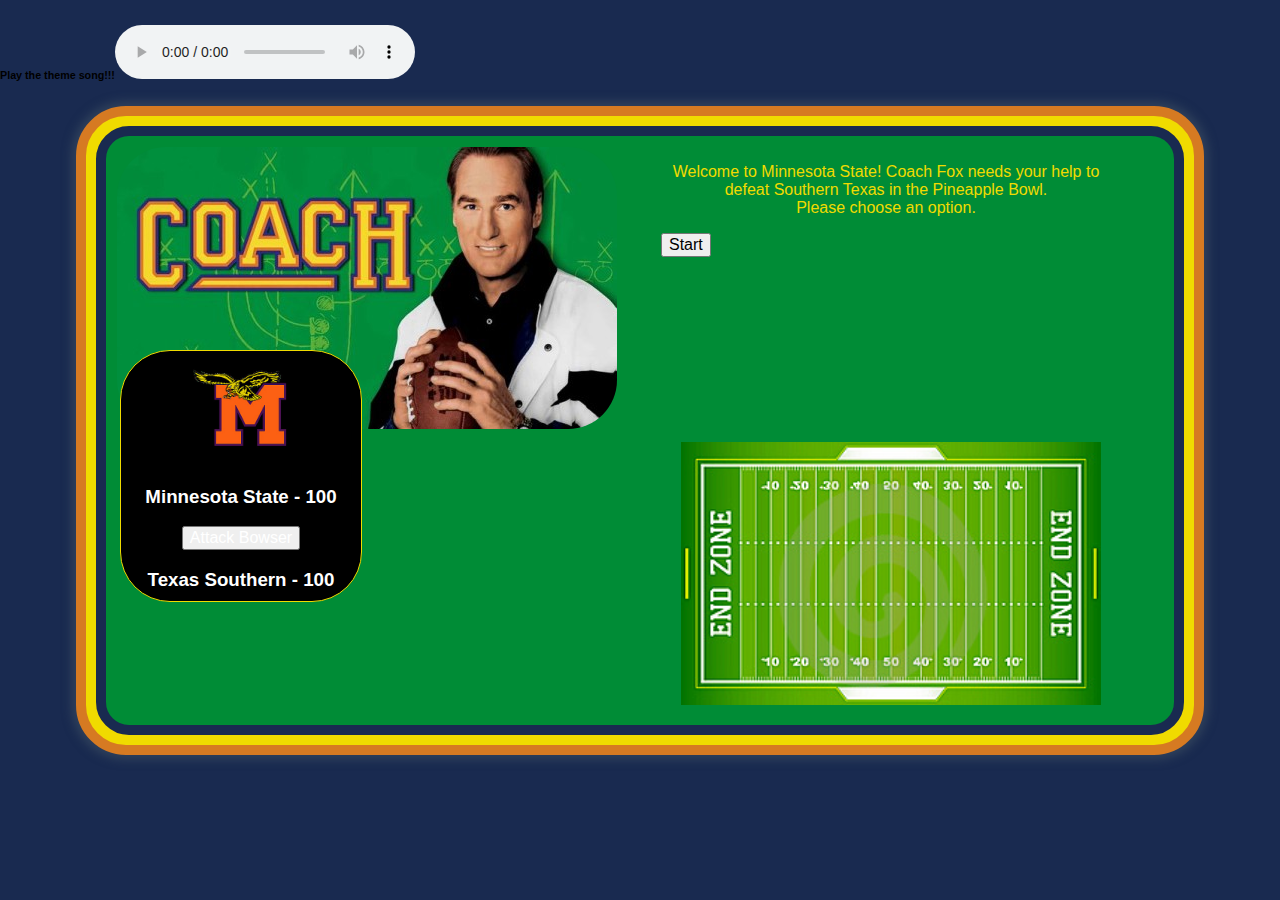
<file: app/index.html>
<!DOCTYPE html>
<html>
<head>
  <title>Coach</title>
  <link rel="stylesheet" type="text/css" href="css/normalize.css">
  <link rel="stylesheet" type="text/css" href="css/main.css">
</head>
<body>
  <h6>Play the theme song!!!<audio controls>
    <source src="http://www.nifter.com/television_theme_songs_music/tv_theme_coach_NifterDotCom.mp3">
    </audio></h6>
  <main>
  <div class = "container">
    <div class = "upper">
      <div class = "coach">
        <img src="images/coach.jpg">
      </div>

      <div class = "actionbox">
        <p class = "action">Welcome to Minnesota State!  Coach Fox needs your help to defeat Southern Texas in the Pineapple Bowl.<br>
        Please choose an option.<br>
        </p>
      
      <button class="startB"></button>
      </div>
    </div>


    <div class = "lower">
      <div class = "scoreboard">
        <div class = "emblem">
          <img src="images/emblem.jpg">
        </div>

        <div class="goodguy">
          <h3>Minnesota State - <span class="ggHealth"></span></h3>
          <button class="ggAttack">Attack Bowser</button>
        </div>

        <div class="badguy">
          <h3>Texas Southern - <span class="bgHealth"></span></h3>
        </div>
      </div>

      <div class = "field">
        <img src="images/field.jpg"><div class = "football">
        </div>
      </div>
    </div>
  </div>
  </main>  
  <script src="js/main.js"></script>
</body>
</html>
</file>
<file: app/css/main.css>
@charset "UTF-8";
/*!
 *  Font Awesome 4.4.0 by @davegandy - http://fontawesome.io - @fontawesome
 *  License - http://fontawesome.io/license (Font: SIL OFL 1.1, CSS: MIT License)
 */
/* FONT PATH
 * -------------------------- */
@font-face {
  font-family: 'FontAwesome';
  src: url("../fonts/fontawesome-webfont.eot?v=4.4.0");
  src: url("../fonts/fontawesome-webfont.eot?#iefix&v=4.4.0") format("embedded-opentype"), url("../fonts/fontawesome-webfont.woff2?v=4.4.0") format("woff2"), url("../fonts/fontawesome-webfont.woff?v=4.4.0") format("woff"), url("../fonts/fontawesome-webfont.ttf?v=4.4.0") format("truetype"), url("../fonts/fontawesome-webfont.svg?v=4.4.0#fontawesomeregular") format("svg");
  font-weight: normal;
  font-style: normal; }

.fa {
  display: inline-block;
  font: normal normal normal 14px/1 FontAwesome;
  font-size: inherit;
  text-rendering: auto;
  -webkit-font-smoothing: antialiased;
  -moz-osx-font-smoothing: grayscale; }

/* makes the font 33% larger relative to the icon container */
.fa-lg {
  font-size: 1.33333em;
  line-height: 0.75em;
  vertical-align: -15%; }

.fa-2x {
  font-size: 2em; }

.fa-3x {
  font-size: 3em; }

.fa-4x {
  font-size: 4em; }

.fa-5x {
  font-size: 5em; }

.fa-fw {
  width: 1.28571em;
  text-align: center; }

.fa-ul {
  padding-left: 0;
  margin-left: 2.14286em;
  list-style-type: none; }
  .fa-ul > li {
    position: relative; }

.fa-li {
  position: absolute;
  left: -2.14286em;
  width: 2.14286em;
  top: 0.14286em;
  text-align: center; }
  .fa-li.fa-lg {
    left: -1.85714em; }

.fa-border {
  padding: 0.2em 0.25em 0.15em;
  border: solid 0.08em #eee;
  border-radius: .1em; }

.fa-pull-left {
  float: left; }

.fa-pull-right {
  float: right; }

.fa.fa-pull-left {
  margin-right: .3em; }

.fa.fa-pull-right {
  margin-left: .3em; }

/* Deprecated as of 4.4.0 */
.pull-right {
  float: right; }

.pull-left {
  float: left; }

.fa.pull-left {
  margin-right: .3em; }

.fa.pull-right {
  margin-left: .3em; }

.fa-spin {
  -webkit-animation: fa-spin 2s infinite linear;
  animation: fa-spin 2s infinite linear; }

.fa-pulse {
  -webkit-animation: fa-spin 1s infinite steps(8);
  animation: fa-spin 1s infinite steps(8); }

@-webkit-keyframes fa-spin {
  0% {
    -webkit-transform: rotate(0deg);
    transform: rotate(0deg); }
  100% {
    -webkit-transform: rotate(359deg);
    transform: rotate(359deg); } }

@keyframes fa-spin {
  0% {
    -webkit-transform: rotate(0deg);
    transform: rotate(0deg); }
  100% {
    -webkit-transform: rotate(359deg);
    transform: rotate(359deg); } }

.fa-rotate-90 {
  filter: progid:DXImageTransform.Microsoft.BasicImage(rotation=1);
  -webkit-transform: rotate(90deg);
  -ms-transform: rotate(90deg);
  transform: rotate(90deg); }

.fa-rotate-180 {
  filter: progid:DXImageTransform.Microsoft.BasicImage(rotation=2);
  -webkit-transform: rotate(180deg);
  -ms-transform: rotate(180deg);
  transform: rotate(180deg); }

.fa-rotate-270 {
  filter: progid:DXImageTransform.Microsoft.BasicImage(rotation=3);
  -webkit-transform: rotate(270deg);
  -ms-transform: rotate(270deg);
  transform: rotate(270deg); }

.fa-flip-horizontal {
  filter: progid:DXImageTransform.Microsoft.BasicImage(rotation=0);
  -webkit-transform: scale(-1, 1);
  -ms-transform: scale(-1, 1);
  transform: scale(-1, 1); }

.fa-flip-vertical {
  filter: progid:DXImageTransform.Microsoft.BasicImage(rotation=2);
  -webkit-transform: scale(1, -1);
  -ms-transform: scale(1, -1);
  transform: scale(1, -1); }

:root .fa-rotate-90,
:root .fa-rotate-180,
:root .fa-rotate-270,
:root .fa-flip-horizontal,
:root .fa-flip-vertical {
  filter: none; }

.fa-stack {
  position: relative;
  display: inline-block;
  width: 2em;
  height: 2em;
  line-height: 2em;
  vertical-align: middle; }

.fa-stack-1x, .fa-stack-2x {
  position: absolute;
  left: 0;
  width: 100%;
  text-align: center; }

.fa-stack-1x {
  line-height: inherit; }

.fa-stack-2x {
  font-size: 2em; }

.fa-inverse {
  color: #fff; }

/* Font Awesome uses the Unicode Private Use Area (PUA) to ensure screen
   readers do not read off random characters that represent icons */
.fa-glass:before {
  content: ""; }

.fa-music:before {
  content: ""; }

.fa-search:before {
  content: ""; }

.fa-envelope-o:before {
  content: ""; }

.fa-heart:before {
  content: ""; }

.fa-star:before {
  content: ""; }

.fa-star-o:before {
  content: ""; }

.fa-user:before {
  content: ""; }

.fa-film:before {
  content: ""; }

.fa-th-large:before {
  content: ""; }

.fa-th:before {
  content: ""; }

.fa-th-list:before {
  content: ""; }

.fa-check:before {
  content: ""; }

.fa-remove:before,
.fa-close:before,
.fa-times:before {
  content: ""; }

.fa-search-plus:before {
  content: ""; }

.fa-search-minus:before {
  content: ""; }

.fa-power-off:before {
  content: ""; }

.fa-signal:before {
  content: ""; }

.fa-gear:before,
.fa-cog:before {
  content: ""; }

.fa-trash-o:before {
  content: ""; }

.fa-home:before {
  content: ""; }

.fa-file-o:before {
  content: ""; }

.fa-clock-o:before {
  content: ""; }

.fa-road:before {
  content: ""; }

.fa-download:before {
  content: ""; }

.fa-arrow-circle-o-down:before {
  content: ""; }

.fa-arrow-circle-o-up:before {
  content: ""; }

.fa-inbox:before {
  content: ""; }

.fa-play-circle-o:before {
  content: ""; }

.fa-rotate-right:before,
.fa-repeat:before {
  content: ""; }

.fa-refresh:before {
  content: ""; }

.fa-list-alt:before {
  content: ""; }

.fa-lock:before {
  content: ""; }

.fa-flag:before {
  content: ""; }

.fa-headphones:before {
  content: ""; }

.fa-volume-off:before {
  content: ""; }

.fa-volume-down:before {
  content: ""; }

.fa-volume-up:before {
  content: ""; }

.fa-qrcode:before {
  content: ""; }

.fa-barcode:before {
  content: ""; }

.fa-tag:before {
  content: ""; }

.fa-tags:before {
  content: ""; }

.fa-book:before {
  content: ""; }

.fa-bookmark:before {
  content: ""; }

.fa-print:before {
  content: ""; }

.fa-camera:before {
  content: ""; }

.fa-font:before {
  content: ""; }

.fa-bold:before {
  content: ""; }

.fa-italic:before {
  content: ""; }

.fa-text-height:before {
  content: ""; }

.fa-text-width:before {
  content: ""; }

.fa-align-left:before {
  content: ""; }

.fa-align-center:before {
  content: ""; }

.fa-align-right:before {
  content: ""; }

.fa-align-justify:before {
  content: ""; }

.fa-list:before {
  content: ""; }

.fa-dedent:before,
.fa-outdent:before {
  content: ""; }

.fa-indent:before {
  content: ""; }

.fa-video-camera:before {
  content: ""; }

.fa-photo:before,
.fa-image:before,
.fa-picture-o:before {
  content: ""; }

.fa-pencil:before {
  content: ""; }

.fa-map-marker:before {
  content: ""; }

.fa-adjust:before {
  content: ""; }

.fa-tint:before {
  content: ""; }

.fa-edit:before,
.fa-pencil-square-o:before {
  content: ""; }

.fa-share-square-o:before {
  content: ""; }

.fa-check-square-o:before {
  content: ""; }

.fa-arrows:before {
  content: ""; }

.fa-step-backward:before {
  content: ""; }

.fa-fast-backward:before {
  content: ""; }

.fa-backward:before {
  content: ""; }

.fa-play:before {
  content: ""; }

.fa-pause:before {
  content: ""; }

.fa-stop:before {
  content: ""; }

.fa-forward:before {
  content: ""; }

.fa-fast-forward:before {
  content: ""; }

.fa-step-forward:before {
  content: ""; }

.fa-eject:before {
  content: ""; }

.fa-chevron-left:before {
  content: ""; }

.fa-chevron-right:before {
  content: ""; }

.fa-plus-circle:before {
  content: ""; }

.fa-minus-circle:before {
  content: ""; }

.fa-times-circle:before {
  content: ""; }

.fa-check-circle:before {
  content: ""; }

.fa-question-circle:before {
  content: ""; }

.fa-info-circle:before {
  content: ""; }

.fa-crosshairs:before {
  content: ""; }

.fa-times-circle-o:before {
  content: ""; }

.fa-check-circle-o:before {
  content: ""; }

.fa-ban:before {
  content: ""; }

.fa-arrow-left:before {
  content: ""; }

.fa-arrow-right:before {
  content: ""; }

.fa-arrow-up:before {
  content: ""; }

.fa-arrow-down:before {
  content: ""; }

.fa-mail-forward:before,
.fa-share:before {
  content: ""; }

.fa-expand:before {
  content: ""; }

.fa-compress:before {
  content: ""; }

.fa-plus:before {
  content: ""; }

.fa-minus:before {
  content: ""; }

.fa-asterisk:before {
  content: ""; }

.fa-exclamation-circle:before {
  content: ""; }

.fa-gift:before {
  content: ""; }

.fa-leaf:before {
  content: ""; }

.fa-fire:before {
  content: ""; }

.fa-eye:before {
  content: ""; }

.fa-eye-slash:before {
  content: ""; }

.fa-warning:before,
.fa-exclamation-triangle:before {
  content: ""; }

.fa-plane:before {
  content: ""; }

.fa-calendar:before {
  content: ""; }

.fa-random:before {
  content: ""; }

.fa-comment:before {
  content: ""; }

.fa-magnet:before {
  content: ""; }

.fa-chevron-up:before {
  content: ""; }

.fa-chevron-down:before {
  content: ""; }

.fa-retweet:before {
  content: ""; }

.fa-shopping-cart:before {
  content: ""; }

.fa-folder:before {
  content: ""; }

.fa-folder-open:before {
  content: ""; }

.fa-arrows-v:before {
  content: ""; }

.fa-arrows-h:before {
  content: ""; }

.fa-bar-chart-o:before,
.fa-bar-chart:before {
  content: ""; }

.fa-twitter-square:before {
  content: ""; }

.fa-facebook-square:before {
  content: ""; }

.fa-camera-retro:before {
  content: ""; }

.fa-key:before {
  content: ""; }

.fa-gears:before,
.fa-cogs:before {
  content: ""; }

.fa-comments:before {
  content: ""; }

.fa-thumbs-o-up:before {
  content: ""; }

.fa-thumbs-o-down:before {
  content: ""; }

.fa-star-half:before {
  content: ""; }

.fa-heart-o:before {
  content: ""; }

.fa-sign-out:before {
  content: ""; }

.fa-linkedin-square:before {
  content: ""; }

.fa-thumb-tack:before {
  content: ""; }

.fa-external-link:before {
  content: ""; }

.fa-sign-in:before {
  content: ""; }

.fa-trophy:before {
  content: ""; }

.fa-github-square:before {
  content: ""; }

.fa-upload:before {
  content: ""; }

.fa-lemon-o:before {
  content: ""; }

.fa-phone:before {
  content: ""; }

.fa-square-o:before {
  content: ""; }

.fa-bookmark-o:before {
  content: ""; }

.fa-phone-square:before {
  content: ""; }

.fa-twitter:before {
  content: ""; }

.fa-facebook-f:before,
.fa-facebook:before {
  content: ""; }

.fa-github:before {
  content: ""; }

.fa-unlock:before {
  content: ""; }

.fa-credit-card:before {
  content: ""; }

.fa-feed:before,
.fa-rss:before {
  content: ""; }

.fa-hdd-o:before {
  content: ""; }

.fa-bullhorn:before {
  content: ""; }

.fa-bell:before {
  content: ""; }

.fa-certificate:before {
  content: ""; }

.fa-hand-o-right:before {
  content: ""; }

.fa-hand-o-left:before {
  content: ""; }

.fa-hand-o-up:before {
  content: ""; }

.fa-hand-o-down:before {
  content: ""; }

.fa-arrow-circle-left:before {
  content: ""; }

.fa-arrow-circle-right:before {
  content: ""; }

.fa-arrow-circle-up:before {
  content: ""; }

.fa-arrow-circle-down:before {
  content: ""; }

.fa-globe:before {
  content: ""; }

.fa-wrench:before {
  content: ""; }

.fa-tasks:before {
  content: ""; }

.fa-filter:before {
  content: ""; }

.fa-briefcase:before {
  content: ""; }

.fa-arrows-alt:before {
  content: ""; }

.fa-group:before,
.fa-users:before {
  content: ""; }

.fa-chain:before,
.fa-link:before {
  content: ""; }

.fa-cloud:before {
  content: ""; }

.fa-flask:before {
  content: ""; }

.fa-cut:before,
.fa-scissors:before {
  content: ""; }

.fa-copy:before,
.fa-files-o:before {
  content: ""; }

.fa-paperclip:before {
  content: ""; }

.fa-save:before,
.fa-floppy-o:before {
  content: ""; }

.fa-square:before {
  content: ""; }

.fa-navicon:before,
.fa-reorder:before,
.fa-bars:before {
  content: ""; }

.fa-list-ul:before {
  content: ""; }

.fa-list-ol:before {
  content: ""; }

.fa-strikethrough:before {
  content: ""; }

.fa-underline:before {
  content: ""; }

.fa-table:before {
  content: ""; }

.fa-magic:before {
  content: ""; }

.fa-truck:before {
  content: ""; }

.fa-pinterest:before {
  content: ""; }

.fa-pinterest-square:before {
  content: ""; }

.fa-google-plus-square:before {
  content: ""; }

.fa-google-plus:before {
  content: ""; }

.fa-money:before {
  content: ""; }

.fa-caret-down:before {
  content: ""; }

.fa-caret-up:before {
  content: ""; }

.fa-caret-left:before {
  content: ""; }

.fa-caret-right:before {
  content: ""; }

.fa-columns:before {
  content: ""; }

.fa-unsorted:before,
.fa-sort:before {
  content: ""; }

.fa-sort-down:before,
.fa-sort-desc:before {
  content: ""; }

.fa-sort-up:before,
.fa-sort-asc:before {
  content: ""; }

.fa-envelope:before {
  content: ""; }

.fa-linkedin:before {
  content: ""; }

.fa-rotate-left:before,
.fa-undo:before {
  content: ""; }

.fa-legal:before,
.fa-gavel:before {
  content: ""; }

.fa-dashboard:before,
.fa-tachometer:before {
  content: ""; }

.fa-comment-o:before {
  content: ""; }

.fa-comments-o:before {
  content: ""; }

.fa-flash:before,
.fa-bolt:before {
  content: ""; }

.fa-sitemap:before {
  content: ""; }

.fa-umbrella:before {
  content: ""; }

.fa-paste:before,
.fa-clipboard:before {
  content: ""; }

.fa-lightbulb-o:before {
  content: ""; }

.fa-exchange:before {
  content: ""; }

.fa-cloud-download:before {
  content: ""; }

.fa-cloud-upload:before {
  content: ""; }

.fa-user-md:before {
  content: ""; }

.fa-stethoscope:before {
  content: ""; }

.fa-suitcase:before {
  content: ""; }

.fa-bell-o:before {
  content: ""; }

.fa-coffee:before {
  content: ""; }

.fa-cutlery:before {
  content: ""; }

.fa-file-text-o:before {
  content: ""; }

.fa-building-o:before {
  content: ""; }

.fa-hospital-o:before {
  content: ""; }

.fa-ambulance:before {
  content: ""; }

.fa-medkit:before {
  content: ""; }

.fa-fighter-jet:before {
  content: ""; }

.fa-beer:before {
  content: ""; }

.fa-h-square:before {
  content: ""; }

.fa-plus-square:before {
  content: ""; }

.fa-angle-double-left:before {
  content: ""; }

.fa-angle-double-right:before {
  content: ""; }

.fa-angle-double-up:before {
  content: ""; }

.fa-angle-double-down:before {
  content: ""; }

.fa-angle-left:before {
  content: ""; }

.fa-angle-right:before {
  content: ""; }

.fa-angle-up:before {
  content: ""; }

.fa-angle-down:before {
  content: ""; }

.fa-desktop:before {
  content: ""; }

.fa-laptop:before {
  content: ""; }

.fa-tablet:before {
  content: ""; }

.fa-mobile-phone:before,
.fa-mobile:before {
  content: ""; }

.fa-circle-o:before {
  content: ""; }

.fa-quote-left:before {
  content: ""; }

.fa-quote-right:before {
  content: ""; }

.fa-spinner:before {
  content: ""; }

.fa-circle:before {
  content: ""; }

.fa-mail-reply:before,
.fa-reply:before {
  content: ""; }

.fa-github-alt:before {
  content: ""; }

.fa-folder-o:before {
  content: ""; }

.fa-folder-open-o:before {
  content: ""; }

.fa-smile-o:before {
  content: ""; }

.fa-frown-o:before {
  content: ""; }

.fa-meh-o:before {
  content: ""; }

.fa-gamepad:before {
  content: ""; }

.fa-keyboard-o:before {
  content: ""; }

.fa-flag-o:before {
  content: ""; }

.fa-flag-checkered:before {
  content: ""; }

.fa-terminal:before {
  content: ""; }

.fa-code:before {
  content: ""; }

.fa-mail-reply-all:before,
.fa-reply-all:before {
  content: ""; }

.fa-star-half-empty:before,
.fa-star-half-full:before,
.fa-star-half-o:before {
  content: ""; }

.fa-location-arrow:before {
  content: ""; }

.fa-crop:before {
  content: ""; }

.fa-code-fork:before {
  content: ""; }

.fa-unlink:before,
.fa-chain-broken:before {
  content: ""; }

.fa-question:before {
  content: ""; }

.fa-info:before {
  content: ""; }

.fa-exclamation:before {
  content: ""; }

.fa-superscript:before {
  content: ""; }

.fa-subscript:before {
  content: ""; }

.fa-eraser:before {
  content: ""; }

.fa-puzzle-piece:before {
  content: ""; }

.fa-microphone:before {
  content: ""; }

.fa-microphone-slash:before {
  content: ""; }

.fa-shield:before {
  content: ""; }

.fa-calendar-o:before {
  content: ""; }

.fa-fire-extinguisher:before {
  content: ""; }

.fa-rocket:before {
  content: ""; }

.fa-maxcdn:before {
  content: ""; }

.fa-chevron-circle-left:before {
  content: ""; }

.fa-chevron-circle-right:before {
  content: ""; }

.fa-chevron-circle-up:before {
  content: ""; }

.fa-chevron-circle-down:before {
  content: ""; }

.fa-html5:before {
  content: ""; }

.fa-css3:before {
  content: ""; }

.fa-anchor:before {
  content: ""; }

.fa-unlock-alt:before {
  content: ""; }

.fa-bullseye:before {
  content: ""; }

.fa-ellipsis-h:before {
  content: ""; }

.fa-ellipsis-v:before {
  content: ""; }

.fa-rss-square:before {
  content: ""; }

.fa-play-circle:before {
  content: ""; }

.fa-ticket:before {
  content: ""; }

.fa-minus-square:before {
  content: ""; }

.fa-minus-square-o:before {
  content: ""; }

.fa-level-up:before {
  content: ""; }

.fa-level-down:before {
  content: ""; }

.fa-check-square:before {
  content: ""; }

.fa-pencil-square:before {
  content: ""; }

.fa-external-link-square:before {
  content: ""; }

.fa-share-square:before {
  content: ""; }

.fa-compass:before {
  content: ""; }

.fa-toggle-down:before,
.fa-caret-square-o-down:before {
  content: ""; }

.fa-toggle-up:before,
.fa-caret-square-o-up:before {
  content: ""; }

.fa-toggle-right:before,
.fa-caret-square-o-right:before {
  content: ""; }

.fa-euro:before,
.fa-eur:before {
  content: ""; }

.fa-gbp:before {
  content: ""; }

.fa-dollar:before,
.fa-usd:before {
  content: ""; }

.fa-rupee:before,
.fa-inr:before {
  content: ""; }

.fa-cny:before,
.fa-rmb:before,
.fa-yen:before,
.fa-jpy:before {
  content: ""; }

.fa-ruble:before,
.fa-rouble:before,
.fa-rub:before {
  content: ""; }

.fa-won:before,
.fa-krw:before {
  content: ""; }

.fa-bitcoin:before,
.fa-btc:before {
  content: ""; }

.fa-file:before {
  content: ""; }

.fa-file-text:before {
  content: ""; }

.fa-sort-alpha-asc:before {
  content: ""; }

.fa-sort-alpha-desc:before {
  content: ""; }

.fa-sort-amount-asc:before {
  content: ""; }

.fa-sort-amount-desc:before {
  content: ""; }

.fa-sort-numeric-asc:before {
  content: ""; }

.fa-sort-numeric-desc:before {
  content: ""; }

.fa-thumbs-up:before {
  content: ""; }

.fa-thumbs-down:before {
  content: ""; }

.fa-youtube-square:before {
  content: ""; }

.fa-youtube:before {
  content: ""; }

.fa-xing:before {
  content: ""; }

.fa-xing-square:before {
  content: ""; }

.fa-youtube-play:before {
  content: ""; }

.fa-dropbox:before {
  content: ""; }

.fa-stack-overflow:before {
  content: ""; }

.fa-instagram:before {
  content: ""; }

.fa-flickr:before {
  content: ""; }

.fa-adn:before {
  content: ""; }

.fa-bitbucket:before {
  content: ""; }

.fa-bitbucket-square:before {
  content: ""; }

.fa-tumblr:before {
  content: ""; }

.fa-tumblr-square:before {
  content: ""; }

.fa-long-arrow-down:before {
  content: ""; }

.fa-long-arrow-up:before {
  content: ""; }

.fa-long-arrow-left:before {
  content: ""; }

.fa-long-arrow-right:before {
  content: ""; }

.fa-apple:before {
  content: ""; }

.fa-windows:before {
  content: ""; }

.fa-android:before {
  content: ""; }

.fa-linux:before {
  content: ""; }

.fa-dribbble:before {
  content: ""; }

.fa-skype:before {
  content: ""; }

.fa-foursquare:before {
  content: ""; }

.fa-trello:before {
  content: ""; }

.fa-female:before {
  content: ""; }

.fa-male:before {
  content: ""; }

.fa-gittip:before,
.fa-gratipay:before {
  content: ""; }

.fa-sun-o:before {
  content: ""; }

.fa-moon-o:before {
  content: ""; }

.fa-archive:before {
  content: ""; }

.fa-bug:before {
  content: ""; }

.fa-vk:before {
  content: ""; }

.fa-weibo:before {
  content: ""; }

.fa-renren:before {
  content: ""; }

.fa-pagelines:before {
  content: ""; }

.fa-stack-exchange:before {
  content: ""; }

.fa-arrow-circle-o-right:before {
  content: ""; }

.fa-arrow-circle-o-left:before {
  content: ""; }

.fa-toggle-left:before,
.fa-caret-square-o-left:before {
  content: ""; }

.fa-dot-circle-o:before {
  content: ""; }

.fa-wheelchair:before {
  content: ""; }

.fa-vimeo-square:before {
  content: ""; }

.fa-turkish-lira:before,
.fa-try:before {
  content: ""; }

.fa-plus-square-o:before {
  content: ""; }

.fa-space-shuttle:before {
  content: ""; }

.fa-slack:before {
  content: ""; }

.fa-envelope-square:before {
  content: ""; }

.fa-wordpress:before {
  content: ""; }

.fa-openid:before {
  content: ""; }

.fa-institution:before,
.fa-bank:before,
.fa-university:before {
  content: ""; }

.fa-mortar-board:before,
.fa-graduation-cap:before {
  content: ""; }

.fa-yahoo:before {
  content: ""; }

.fa-google:before {
  content: ""; }

.fa-reddit:before {
  content: ""; }

.fa-reddit-square:before {
  content: ""; }

.fa-stumbleupon-circle:before {
  content: ""; }

.fa-stumbleupon:before {
  content: ""; }

.fa-delicious:before {
  content: ""; }

.fa-digg:before {
  content: ""; }

.fa-pied-piper:before {
  content: ""; }

.fa-pied-piper-alt:before {
  content: ""; }

.fa-drupal:before {
  content: ""; }

.fa-joomla:before {
  content: ""; }

.fa-language:before {
  content: ""; }

.fa-fax:before {
  content: ""; }

.fa-building:before {
  content: ""; }

.fa-child:before {
  content: ""; }

.fa-paw:before {
  content: ""; }

.fa-spoon:before {
  content: ""; }

.fa-cube:before {
  content: ""; }

.fa-cubes:before {
  content: ""; }

.fa-behance:before {
  content: ""; }

.fa-behance-square:before {
  content: ""; }

.fa-steam:before {
  content: ""; }

.fa-steam-square:before {
  content: ""; }

.fa-recycle:before {
  content: ""; }

.fa-automobile:before,
.fa-car:before {
  content: ""; }

.fa-cab:before,
.fa-taxi:before {
  content: ""; }

.fa-tree:before {
  content: ""; }

.fa-spotify:before {
  content: ""; }

.fa-deviantart:before {
  content: ""; }

.fa-soundcloud:before {
  content: ""; }

.fa-database:before {
  content: ""; }

.fa-file-pdf-o:before {
  content: ""; }

.fa-file-word-o:before {
  content: ""; }

.fa-file-excel-o:before {
  content: ""; }

.fa-file-powerpoint-o:before {
  content: ""; }

.fa-file-photo-o:before,
.fa-file-picture-o:before,
.fa-file-image-o:before {
  content: ""; }

.fa-file-zip-o:before,
.fa-file-archive-o:before {
  content: ""; }

.fa-file-sound-o:before,
.fa-file-audio-o:before {
  content: ""; }

.fa-file-movie-o:before,
.fa-file-video-o:before {
  content: ""; }

.fa-file-code-o:before {
  content: ""; }

.fa-vine:before {
  content: ""; }

.fa-codepen:before {
  content: ""; }

.fa-jsfiddle:before {
  content: ""; }

.fa-life-bouy:before,
.fa-life-buoy:before,
.fa-life-saver:before,
.fa-support:before,
.fa-life-ring:before {
  content: ""; }

.fa-circle-o-notch:before {
  content: ""; }

.fa-ra:before,
.fa-rebel:before {
  content: ""; }

.fa-ge:before,
.fa-empire:before {
  content: ""; }

.fa-git-square:before {
  content: ""; }

.fa-git:before {
  content: ""; }

.fa-y-combinator-square:before,
.fa-yc-square:before,
.fa-hacker-news:before {
  content: ""; }

.fa-tencent-weibo:before {
  content: ""; }

.fa-qq:before {
  content: ""; }

.fa-wechat:before,
.fa-weixin:before {
  content: ""; }

.fa-send:before,
.fa-paper-plane:before {
  content: ""; }

.fa-send-o:before,
.fa-paper-plane-o:before {
  content: ""; }

.fa-history:before {
  content: ""; }

.fa-circle-thin:before {
  content: ""; }

.fa-header:before {
  content: ""; }

.fa-paragraph:before {
  content: ""; }

.fa-sliders:before {
  content: ""; }

.fa-share-alt:before {
  content: ""; }

.fa-share-alt-square:before {
  content: ""; }

.fa-bomb:before {
  content: ""; }

.fa-soccer-ball-o:before,
.fa-futbol-o:before {
  content: ""; }

.fa-tty:before {
  content: ""; }

.fa-binoculars:before {
  content: ""; }

.fa-plug:before {
  content: ""; }

.fa-slideshare:before {
  content: ""; }

.fa-twitch:before {
  content: ""; }

.fa-yelp:before {
  content: ""; }

.fa-newspaper-o:before {
  content: ""; }

.fa-wifi:before {
  content: ""; }

.fa-calculator:before {
  content: ""; }

.fa-paypal:before {
  content: ""; }

.fa-google-wallet:before {
  content: ""; }

.fa-cc-visa:before {
  content: ""; }

.fa-cc-mastercard:before {
  content: ""; }

.fa-cc-discover:before {
  content: ""; }

.fa-cc-amex:before {
  content: ""; }

.fa-cc-paypal:before {
  content: ""; }

.fa-cc-stripe:before {
  content: ""; }

.fa-bell-slash:before {
  content: ""; }

.fa-bell-slash-o:before {
  content: ""; }

.fa-trash:before {
  content: ""; }

.fa-copyright:before {
  content: ""; }

.fa-at:before {
  content: ""; }

.fa-eyedropper:before {
  content: ""; }

.fa-paint-brush:before {
  content: ""; }

.fa-birthday-cake:before {
  content: ""; }

.fa-area-chart:before {
  content: ""; }

.fa-pie-chart:before {
  content: ""; }

.fa-line-chart:before {
  content: ""; }

.fa-lastfm:before {
  content: ""; }

.fa-lastfm-square:before {
  content: ""; }

.fa-toggle-off:before {
  content: ""; }

.fa-toggle-on:before {
  content: ""; }

.fa-bicycle:before {
  content: ""; }

.fa-bus:before {
  content: ""; }

.fa-ioxhost:before {
  content: ""; }

.fa-angellist:before {
  content: ""; }

.fa-cc:before {
  content: ""; }

.fa-shekel:before,
.fa-sheqel:before,
.fa-ils:before {
  content: ""; }

.fa-meanpath:before {
  content: ""; }

.fa-buysellads:before {
  content: ""; }

.fa-connectdevelop:before {
  content: ""; }

.fa-dashcube:before {
  content: ""; }

.fa-forumbee:before {
  content: ""; }

.fa-leanpub:before {
  content: ""; }

.fa-sellsy:before {
  content: ""; }

.fa-shirtsinbulk:before {
  content: ""; }

.fa-simplybuilt:before {
  content: ""; }

.fa-skyatlas:before {
  content: ""; }

.fa-cart-plus:before {
  content: ""; }

.fa-cart-arrow-down:before {
  content: ""; }

.fa-diamond:before {
  content: ""; }

.fa-ship:before {
  content: ""; }

.fa-user-secret:before {
  content: ""; }

.fa-motorcycle:before {
  content: ""; }

.fa-street-view:before {
  content: ""; }

.fa-heartbeat:before {
  content: ""; }

.fa-venus:before {
  content: ""; }

.fa-mars:before {
  content: ""; }

.fa-mercury:before {
  content: ""; }

.fa-intersex:before,
.fa-transgender:before {
  content: ""; }

.fa-transgender-alt:before {
  content: ""; }

.fa-venus-double:before {
  content: ""; }

.fa-mars-double:before {
  content: ""; }

.fa-venus-mars:before {
  content: ""; }

.fa-mars-stroke:before {
  content: ""; }

.fa-mars-stroke-v:before {
  content: ""; }

.fa-mars-stroke-h:before {
  content: ""; }

.fa-neuter:before {
  content: ""; }

.fa-genderless:before {
  content: ""; }

.fa-facebook-official:before {
  content: ""; }

.fa-pinterest-p:before {
  content: ""; }

.fa-whatsapp:before {
  content: ""; }

.fa-server:before {
  content: ""; }

.fa-user-plus:before {
  content: ""; }

.fa-user-times:before {
  content: ""; }

.fa-hotel:before,
.fa-bed:before {
  content: ""; }

.fa-viacoin:before {
  content: ""; }

.fa-train:before {
  content: ""; }

.fa-subway:before {
  content: ""; }

.fa-medium:before {
  content: ""; }

.fa-yc:before,
.fa-y-combinator:before {
  content: ""; }

.fa-optin-monster:before {
  content: ""; }

.fa-opencart:before {
  content: ""; }

.fa-expeditedssl:before {
  content: ""; }

.fa-battery-4:before,
.fa-battery-full:before {
  content: ""; }

.fa-battery-3:before,
.fa-battery-three-quarters:before {
  content: ""; }

.fa-battery-2:before,
.fa-battery-half:before {
  content: ""; }

.fa-battery-1:before,
.fa-battery-quarter:before {
  content: ""; }

.fa-battery-0:before,
.fa-battery-empty:before {
  content: ""; }

.fa-mouse-pointer:before {
  content: ""; }

.fa-i-cursor:before {
  content: ""; }

.fa-object-group:before {
  content: ""; }

.fa-object-ungroup:before {
  content: ""; }

.fa-sticky-note:before {
  content: ""; }

.fa-sticky-note-o:before {
  content: ""; }

.fa-cc-jcb:before {
  content: ""; }

.fa-cc-diners-club:before {
  content: ""; }

.fa-clone:before {
  content: ""; }

.fa-balance-scale:before {
  content: ""; }

.fa-hourglass-o:before {
  content: ""; }

.fa-hourglass-1:before,
.fa-hourglass-start:before {
  content: ""; }

.fa-hourglass-2:before,
.fa-hourglass-half:before {
  content: ""; }

.fa-hourglass-3:before,
.fa-hourglass-end:before {
  content: ""; }

.fa-hourglass:before {
  content: ""; }

.fa-hand-grab-o:before,
.fa-hand-rock-o:before {
  content: ""; }

.fa-hand-stop-o:before,
.fa-hand-paper-o:before {
  content: ""; }

.fa-hand-scissors-o:before {
  content: ""; }

.fa-hand-lizard-o:before {
  content: ""; }

.fa-hand-spock-o:before {
  content: ""; }

.fa-hand-pointer-o:before {
  content: ""; }

.fa-hand-peace-o:before {
  content: ""; }

.fa-trademark:before {
  content: ""; }

.fa-registered:before {
  content: ""; }

.fa-creative-commons:before {
  content: ""; }

.fa-gg:before {
  content: ""; }

.fa-gg-circle:before {
  content: ""; }

.fa-tripadvisor:before {
  content: ""; }

.fa-odnoklassniki:before {
  content: ""; }

.fa-odnoklassniki-square:before {
  content: ""; }

.fa-get-pocket:before {
  content: ""; }

.fa-wikipedia-w:before {
  content: ""; }

.fa-safari:before {
  content: ""; }

.fa-chrome:before {
  content: ""; }

.fa-firefox:before {
  content: ""; }

.fa-opera:before {
  content: ""; }

.fa-internet-explorer:before {
  content: ""; }

.fa-tv:before,
.fa-television:before {
  content: ""; }

.fa-contao:before {
  content: ""; }

.fa-500px:before {
  content: ""; }

.fa-amazon:before {
  content: ""; }

.fa-calendar-plus-o:before {
  content: ""; }

.fa-calendar-minus-o:before {
  content: ""; }

.fa-calendar-times-o:before {
  content: ""; }

.fa-calendar-check-o:before {
  content: ""; }

.fa-industry:before {
  content: ""; }

.fa-map-pin:before {
  content: ""; }

.fa-map-signs:before {
  content: ""; }

.fa-map-o:before {
  content: ""; }

.fa-map:before {
  content: ""; }

.fa-commenting:before {
  content: ""; }

.fa-commenting-o:before {
  content: ""; }

.fa-houzz:before {
  content: ""; }

.fa-vimeo:before {
  content: ""; }

.fa-black-tie:before {
  content: ""; }

.fa-fonticons:before {
  content: ""; }

body {
  background: #192A50; }

main {
  max-width: 68em;
  margin-left: auto;
  margin-right: auto;
  background: #F0DB00;
  padding: 10px;
  border: 10px solid #D67A22;
  border-radius: 50px;
  box-shadow: 0px 0px 10px 5px rgba(68, 85, 102, 0.5); }

.container {
  max-width: 68em;
  margin-left: auto;
  margin-right: auto;
  background: #008C36;
  border: 10px solid #192a50;
  border-radius: 33px;
  padding: 10px; }

.coach {
  float: left; }

.upper img {
  border: 1px solid #008C36;
  border-radius: 50px; }

.actionbox {
  width: 502px;
  height: 284px;
  border: 1px solid #008C36;
  float: right; }

.action {
  width: 450px;
  color: #F0DB00;
  outline-color: #D67A22;
  text-align: center; }

.lower img {
  padding-top: 10px;
  padding-bottom: 10px;
  width: 40%;
  height: 40%;
  display: block;
  margin-left: auto;
  margin-right: auto;
  left: 5px; }

.scoreboard {
  position: absolute;
  top: 350px;
  left: 120px;
  float: left;
  display: block;
  background-color: black;
  display: block;
  border: 1px solid #f0db00;
  border-radius: 50px;
  height: 250px; }

.goodguy {
  color: white;
  text-align: center; }

.badguy {
  color: white;
  text-align: center; }

/*# sourceMappingURL=main.css.map */
</file>
